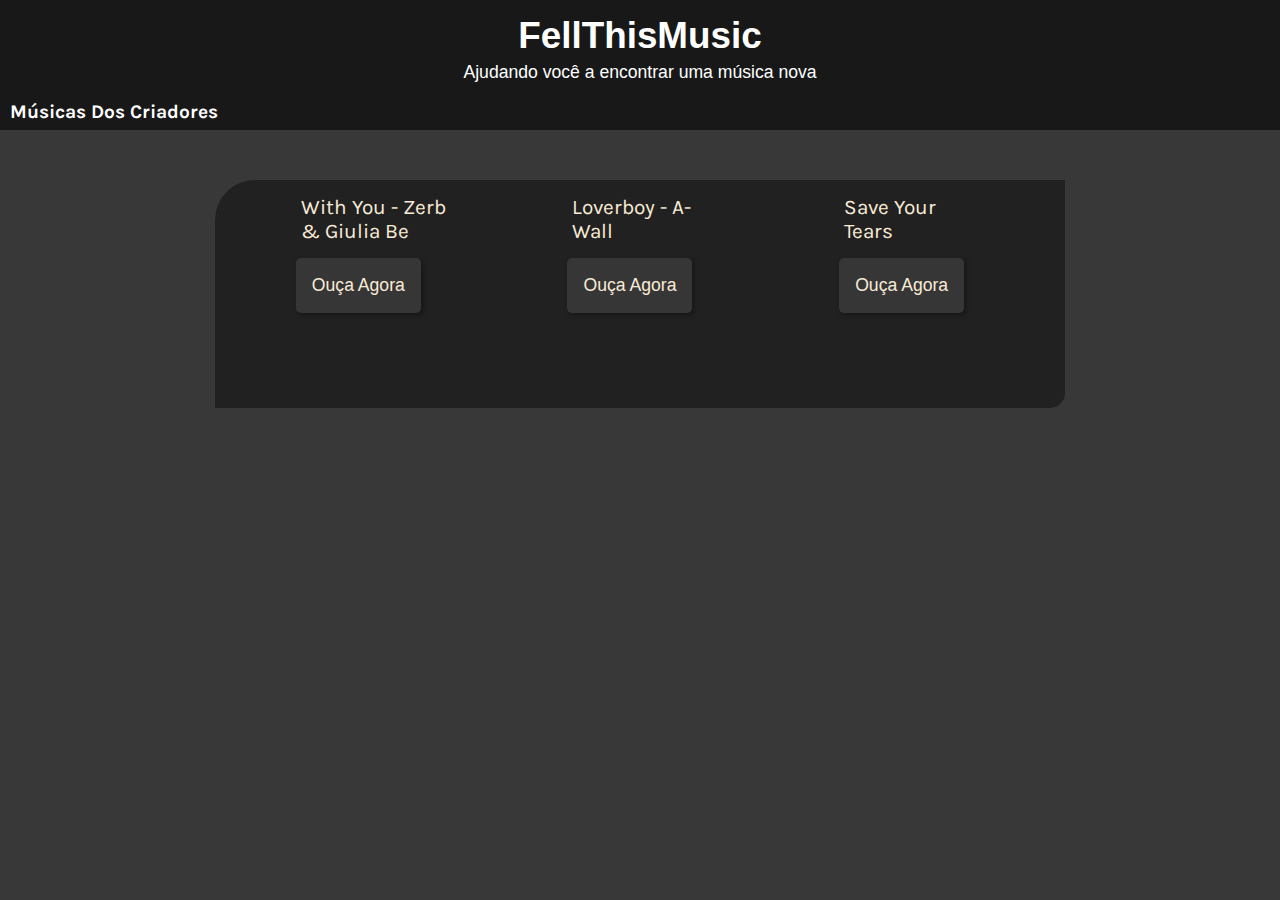
<file: index.html>
<!DOCTYPE html>
<html lang="pt-br">
<head>
    <meta charset="UTF-8">
    <meta http-equiv="X-UA-Compatible" content="IE=edge">
    <meta name="viewport" content="width=device-width, initial-scale=1.0">
    <link rel="stylesheet" href="estilo/style.css">
    <link rel="shortcut icon" href="imagens/favicon.ico" type="image/x-icon">
    <title>| FellThisMusic</title>
</head>
<body>
    <header>
        <h1>FellThisMusic</h1>
        <p>Ajudando você a encontrar uma música nova</p>
    </header>
    <nav>
        <ul>
            <li><a href="">Músicas Dos Criadores</a></li>
        </ul>
    </nav>
    <main>
        <section>
            <div class="flex">
                <div class="flex_items">
                    <p class="nome_musica">With You - Zerb & Giulia Be</p>
                    <a href="Músicas/with_you.html"><button>Ouça Agora</button></a>
                </div>

                <div class="flex-items">
                    <p class="nome_musica">Loverboy - A-Wall</p>
                    <a href="Músicas/Loverboy.html"><button>Ouça Agora</button></a>
                </div>

                <div class="flex-items">
                    <p class="nome_musica">Save Your Tears</p>
                    <a href="Músicas/S.Y.T.html"><button>Ouça Agora</button></a>
                </div>

            </div>
        </section>

        <section>
            <div class="flex">
                <div class="flex_items">

                </div>
            </div>
        </section>
    </main>

    <!--<footer>
        <p>Site By Lucas G. Kohler & João Pedro Cardoso</p>
    </footer>-->
</body>
</html>
</file>
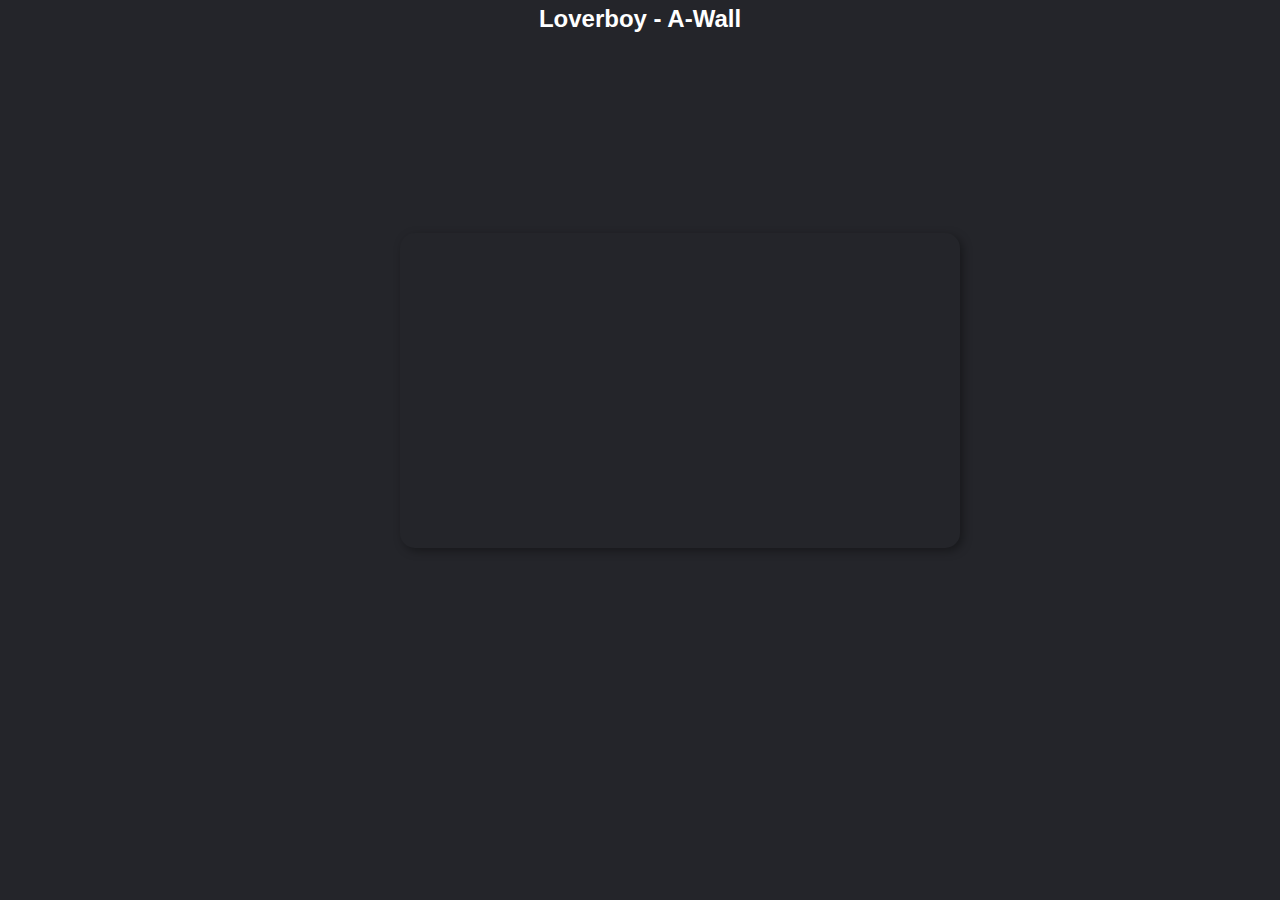
<file: Músicas/Loverboy.html>
<!doctype html>
<html lang="pt_BR">
<head>
    <meta charset="UTF-8">
    <meta name="viewport"
          content="width=device-width, user-scalable=no, initial-scale=1.0, maximum-scale=1.0, minimum-scale=1.0">
    <meta http-equiv="X-UA-Compatible" content="ie=edge">
    <link rel="stylesheet" href="../estilo/style.css">
    <title>Loverboy</title>
    <style>
        body {
            background-color: #24252A;
        }
    </style>
</head>
<body>
    <h3 class="title">Loverboy - A-Wall</h3>
    <iframe class="video" width="560" height="315" src="https://www.youtube.com/embed/CTMsaUiVI5g" title="YouTube video player" frameborder="0" allow="accelerometer; autoplay; clipboard-write; encrypted-media; gyroscope; picture-in-picture" allowfullscreen></iframe>
</body>
</html>
</file>
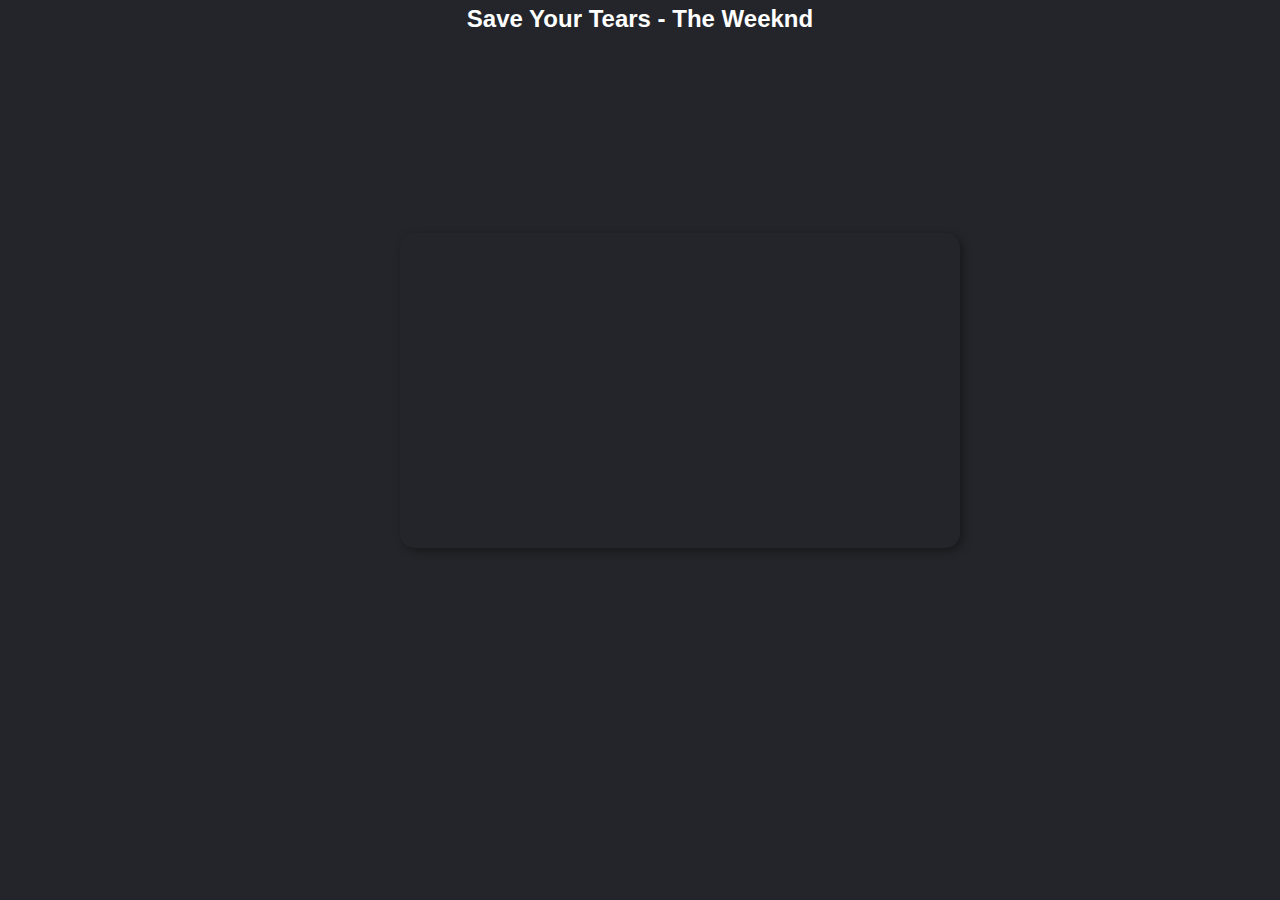
<file: Músicas/S.Y.T.html>
<!doctype html>
<html lang="pt-br">
<head>
    <meta charset="UTF-8">
    <meta name="viewport"
          content="width=device-width, user-scalable=no, initial-scale=1.0, maximum-scale=1.0, minimum-scale=1.0">
    <meta http-equiv="X-UA-Compatible" content="ie=edge">
    <link rel="stylesheet" href="../estilo/style.css">
    <title>Save Your Tears</title>
    <style>
        body {
            background-color: #24252A;
        }
    </style>
</head>
<body>
    <h3 class="title">Save Your Tears - The Weeknd</h3>
    <iframe class="video" width="560" height="315" src="https://www.youtube.com/embed/XXYlFuWEuKI" title="YouTube video player" frameborder="0" allow="accelerometer; autoplay; clipboard-write; encrypted-media; gyroscope; picture-in-picture" allowfullscreen></iframe>
</body>
</html>
</file>
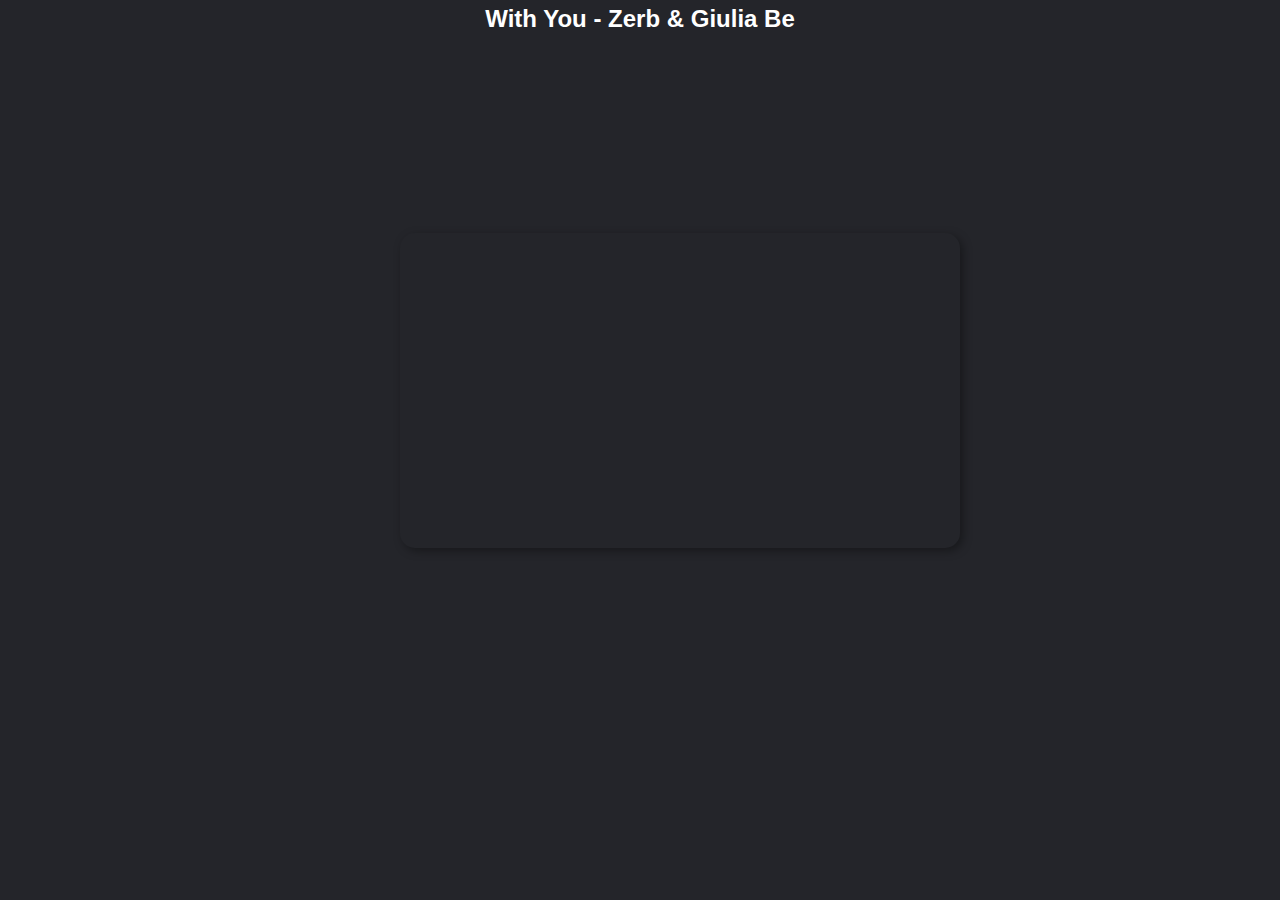
<file: Músicas/with_you.html>
<!doctype html>
<html lang="pt-BR">
<head>
    <meta charset="UTF-8">
    <meta name="viewport"
          content="width=device-width, user-scalable=no, initial-scale=1.0, maximum-scale=1.0, minimum-scale=1.0">
    <meta http-equiv="X-UA-Compatible" content="ie=edge">
    <link rel="stylesheet" href="../estilo/style.css">

    <title>With You</title>
    <style>
        body {
            background-color: #24252A;
        }
    </style>
</head>
<body>
    <h3 class="title">With You - Zerb & Giulia Be</h3>
    <iframe class="video" width="560" height="315" src="https://www.youtube.com/embed/NUi6aNn2wtQ" title="YouTube video player" frameborder="0" allow="accelerometer; autoplay; clipboard-write; encrypted-media; gyroscope;" allowfullscreen></iframe>
</body>
</html>
</file>
<file: estilo/style.css>
@charset "UTF-8";

@import url('https://fonts.googleapis.com/css2?family=Karla:wght@400;700&display=swap');

* {
    margin: 0;
    padding: 0;
    box-sizing: border-box;
    font-family: Arial, 'Helvetica', monospace, sans-serif;
}

body {
    background-color: #383838;
}

header {
    width: 100vw;
    height: 100px;
    text-align: center;
    padding: 10px;
    background-color:#181818;
    box-shadow: 0 3px 5px 0 #00000061;
}

header > h1 {
    margin-top: 5px;
    padding-bottom: 5px;
    font-size: 2.3em;
    font-weight: bold;
    color: white;
}

header > p {
    font-size: 1.1em;
    color: white;
}

nav {
    width: 100vw;
    height: 30px;
    background-color: #181818;
    text-align: start;
    font-size: 1.2em;
}

li > a {
    font-family: 'Karla', Arial, 'Helvetica', sans-serif;
    text-decoration: none;
    color: white;
    padding: 10px;
    font-weight: bold;
}

li > a:hover {
    font-family: 'Karla', Arial, 'Helvetica', sans-serif;
    cursor: pointer;
    text-decoration: 1px underline white;
    color: crimson;
}

li > a:active {
    cursor: default;
    color: white;
    text-decoration: none;
    transition-duration: .1s;
}

main {
    max-width: 850px;
    margin: auto;
    background-color:#212121;
    border-radius: 40px 0 15px 0;
}

section {
    margin-top: 50px;
    padding: 15px;
}

.nome_musica {
    font-size: 1.3em;
    font-family: 'Karla', Arial, 'Helvetica', sans-serif;
    max-width: 150px;
    padding-bottom: 15px;
    padding-left: 5px;
    color: antiquewhite;
}

button {
    height: 55px;
    width: 125px;
    font-family: Arial, 'Helvetica', monospace, sans-serif;
    font-size: 1.1em;
    padding: 5px;
    background-color: #363636;
    border-radius: 5px;
    border: none;
    box-shadow: 2px 2px 5px #00000059;
    color: antiquewhite;
}

button:hover {
    background-color:#4d4d4d;
    transition-duration: .2s;
    cursor: pointer;
}

button:active {
    cursor: default;
    background-color:#363636 ;
    color: antiquewhite;
    transition-duration: .1s;
}


div.flex {
    display: flex;
    margin-left: 5px;
    flex-wrap: wrap;
    justify-content: space-around;
    flex-direction: row;

}

iframe.video {
    justify-content: center;
    text-align: center;
    margin-left: 400px;
    margin-top: 200px;
    border-radius: 15px;
    box-shadow: 3px 3px 10px #0000005c;
}

.title {
    color: white;
    font-size: 1.5em;
    text-align: center;
    padding-top: 5px;
}
</file>
